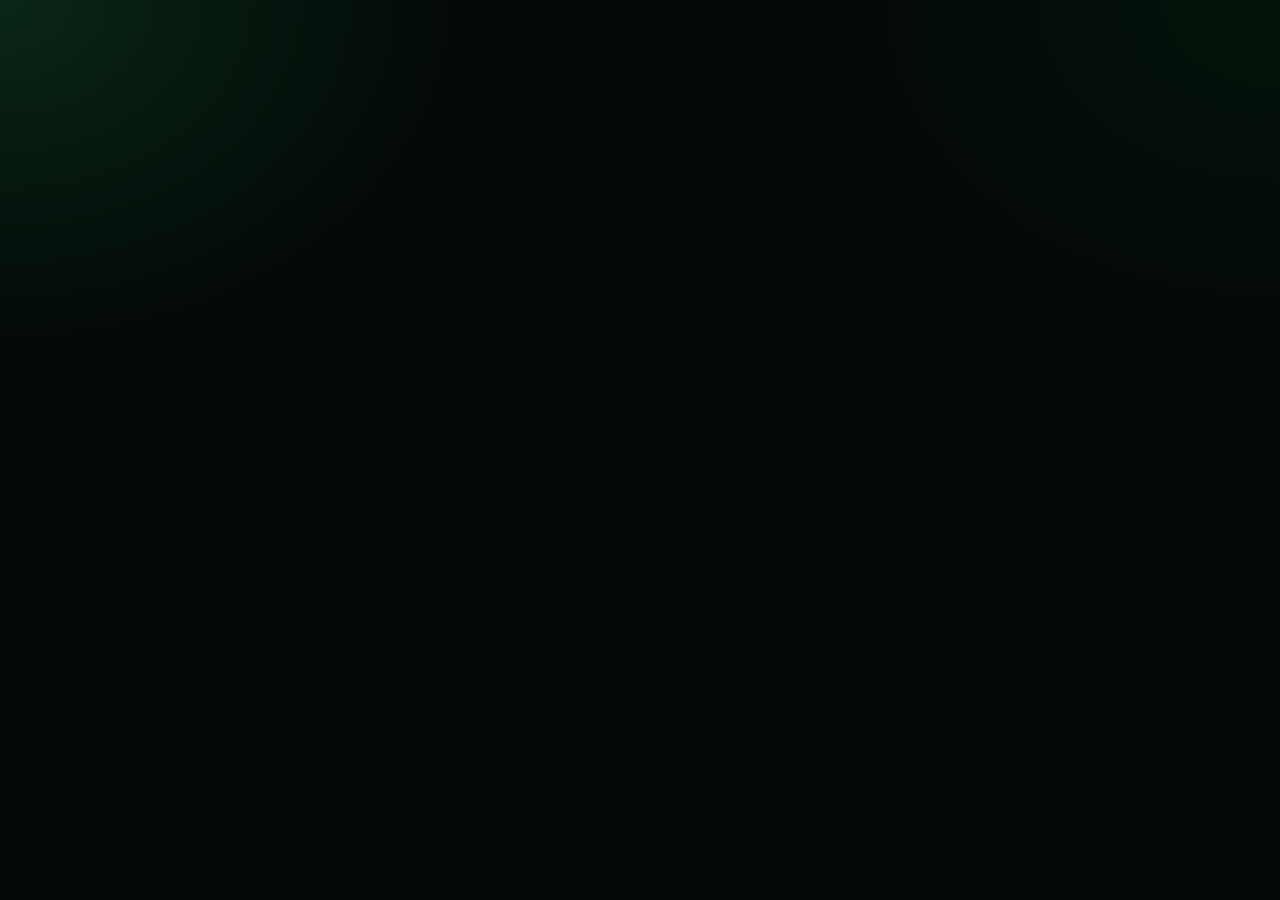
<file: index.html>
<!DOCTYPE html>
<html lang="en">
<head>
<meta charset="utf-8">
<meta name="viewport" content="width=device-width, initial-scale=1, viewport-fit=cover">
<meta name="theme-color" content="#030806">
<meta name="robots" content="noindex,nofollow">
<meta name="referrer" content="no-referrer">
<title>SOFWAH FIRAX</title>
<link rel="preconnect" href="https://script.google.com">
<link rel="preconnect" href="https://script.googleusercontent.com">
<link rel="manifest" href="/manifest.webmanifest">
<link rel="icon" href="/icons/icon-32.png?v=3" sizes="32x32">
<link rel="apple-touch-icon" href="/icons/icon-180.png?v=3">
<meta name="apple-mobile-web-app-capable" content="yes">
<meta name="apple-mobile-web-app-title" content="FIRAX">
<style>
html,body{margin:0;height:100%;background:#030806;color:#ecf7f0;font-family:Poppins,Arial,system-ui,sans-serif;overflow:hidden}
body{background:radial-gradient(800px 600px at 0 0,rgba(47,224,122,.14),transparent 60%),radial-gradient(800px 600px at 100% 0,rgba(22,163,74,.08),transparent 60%),#030806}
iframe{position:fixed;inset:0;width:100%;height:100%;border:0;opacity:0;transition:opacity .4s}
iframe.on{opacity:1}
.load{position:fixed;inset:0;display:grid;place-items:center;text-align:center}
.load img{width:72px;height:72px;border-radius:22px;box-shadow:0 14px 34px rgba(47,224,122,.3);animation:p 1.6s ease-in-out infinite}
.load b{display:block;margin-top:16px;letter-spacing:.4em;font-size:18px;padding-left:.4em}
.load small{display:block;color:#2fe07a;letter-spacing:.12em;font-size:10.5px;margin-top:4px;font-weight:600}
.load p{color:#7f9888;font-size:12px;margin-top:22px;max-width:300px}
.load a{color:#2fe07a}
@keyframes p{50%{transform:scale(1.06)}}
</style>
</head>
<body>
<div class="load" id="ld"><div><img src="/icons/icon-192.png?v=3" alt=""><b>FIRAX</b><small>FINANCIAL CLARITY · INTELLIGENT DECISIONS · PROFITABLE GROWTH</small><p id="msg">Loading…</p></div></div>
<iframe id="app" title="SOFWAH FIRAX" allow="clipboard-write; fullscreen" allowfullscreen referrerpolicy="no-referrer"></iframe>
<script>
(function () {
  var EXEC = 'https://script.google.com/macros/s/AKfycbz1zbFTlF6khEUuwpDoZNmBCJ5M8XgQ4clXRf9OnjyUbUhzB4VKiNVSJXJ4KrETOxCeyw/exec';
  var f = document.getElementById('app'), ld = document.getElementById('ld');
  function boot() {
    var pg = (location.search.match(/[?&]page=([a-z]{1,12})/) || [])[1] || '';
    f.src = EXEC + (pg ? '?page=' + pg : '');
    f.onload = function () { f.className = 'on'; setTimeout(function () { ld.style.display = 'none'; }, 400); };
    setTimeout(function () { if (f.className !== 'on') document.getElementById('msg').innerHTML = 'Slow connection. <a href="' + f.src + '" rel="noopener">Open directly</a> or reload.'; }, 15000);
    if ('serviceWorker' in navigator) navigator.serviceWorker.register('/sw.js').catch(function () {});
  }
  // Enforce HTTPS: on plain http, confirm the HTTPS certificate works, then move to https (never load the app over http).
  if (location.protocol === 'http:' && /(^|\.)sofwah\.my$/.test(location.hostname)) {
    var u = 'https://' + location.host + location.pathname + location.search + location.hash;
    var settled = false, done = function (ok) { if (settled) return; settled = true; if (ok) location.replace(u); else boot(); };
    fetch('https://' + location.hostname + '/manifest.webmanifest?probe=' + Date.now(), { mode: 'no-cors', cache: 'no-store' })
      .then(function () { done(true); }, function () { done(false); });
    setTimeout(function () { done(false); }, 3500);
  } else boot();
})();
</script>
</body>
</html>
</file>
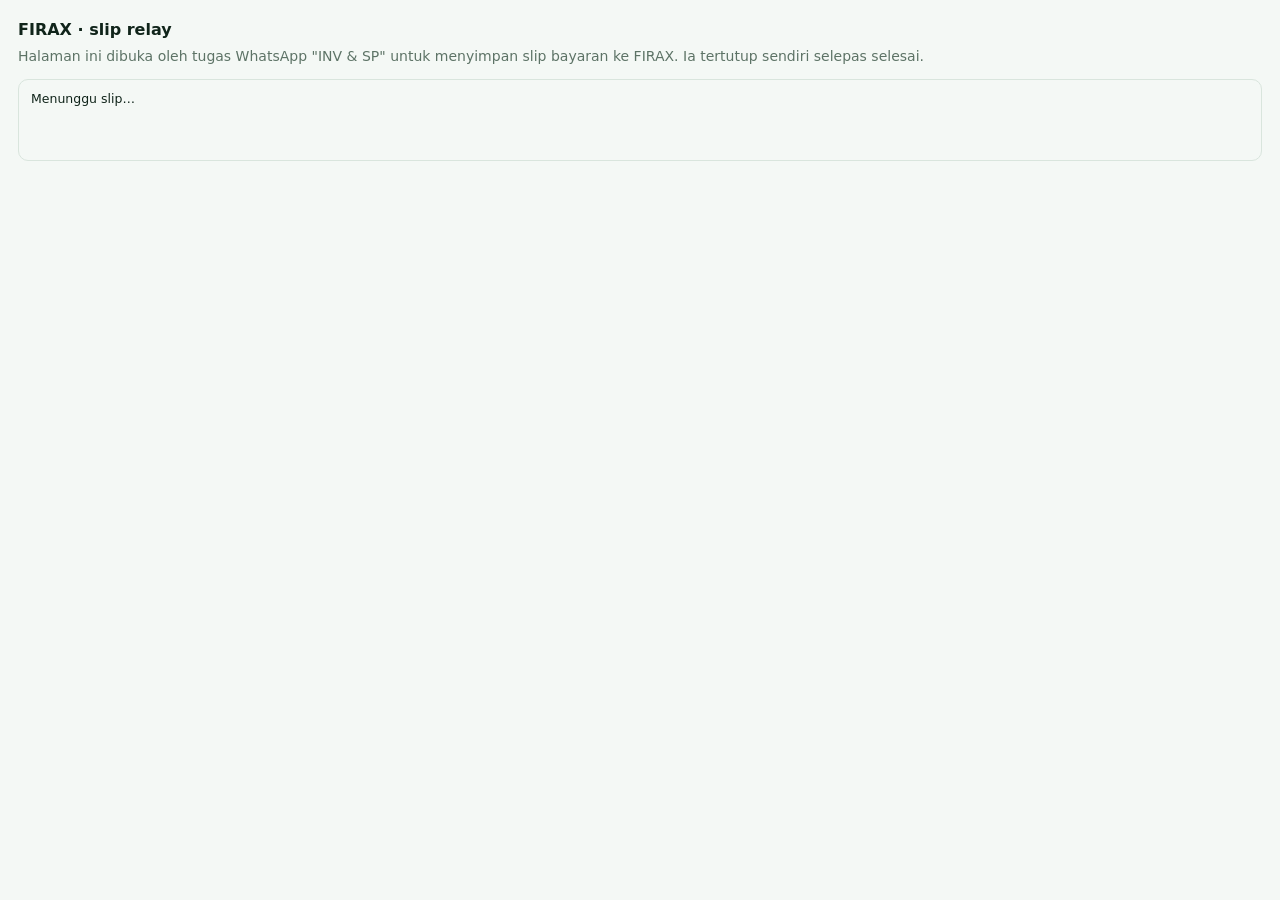
<file: slip.html>
<!doctype html>
<html lang="ms">
<head>
<meta charset="utf-8">
<meta name="viewport" content="width=device-width,initial-scale=1">
<meta name="robots" content="noindex">
<title>FIRAX Slip Relay</title>
<style>
:root{--bg:#f4f8f5;--ink:#10241a;--mut:#5d7366;--g:#11a35a;--r:#c8372d;--line:#d9e5dd}
@media (prefers-color-scheme:dark){:root:not([data-theme="light"]){--bg:#0d1611;--ink:#e6f2ea;--mut:#8da597;--line:#22352a}}
body{margin:0;background:var(--bg);color:var(--ink);font:14px/1.5 system-ui,-apple-system,Segoe UI,Roboto,sans-serif;padding:18px}
h1{font-size:16px;margin:0 0 4px}p{margin:0 0 12px;color:var(--mut)}
#log{border:1px solid var(--line);border-radius:10px;padding:10px 12px;min-height:60px;font-size:12.5px}
.ok{color:var(--g)}.err{color:var(--r)}
</style>
</head>
<body>
<h1>FIRAX · slip relay</h1>
<p>Halaman ini dibuka oleh tugas WhatsApp "INV &amp; SP" untuk menyimpan slip bayaran ke FIRAX. Ia tertutup sendiri selepas selesai.</p>
<div id="log">Menunggu slip…</div>
<script>
(function () {
  var EXEC = 'https://script.google.com/macros/s/AKfycbz1zbFTlF6khEUuwpDoZNmBCJ5M8XgQ4clXRf9OnjyUbUhzB4VKiNVSJXJ4KrETOxCeyw/exec';
  var FROM = 'https://web.whatsapp.com', log = document.getElementById('log'), first = true;
  function line(t, c) { if (first) { log.textContent = ''; first = false; } var d = document.createElement('div'); d.className = c || ''; d.textContent = t; log.appendChild(d); }
  function b64(buf) { var u = new Uint8Array(buf), s = ''; for (var i = 0; i < u.length; i += 8192) s += String.fromCharCode.apply(null, u.subarray(i, i + 8192)); return btoa(s); }
  window.addEventListener('message', function (e) {
    if (e.origin !== FROM || !e.data || e.data.t !== 'fxslip') return;
    var m = e.data, src = e.source;
    line('Menghantar: ' + (m.sup || '') + ' · ' + (m.rows || []).length + ' invois…');
    var body = { key: m.key, op: 'attach', sup: m.sup, rows: m.rows, ref: m.ref || '', mime: m.mime, name: m.name, b64: b64(m.buf) };
    fetch(EXEC, { method: 'POST', headers: { 'Content-Type': 'text/plain;charset=utf-8' }, body: JSON.stringify(body) })
      .then(function (r) { return r.json(); })
      .then(function (r) { line((r.ok ? '✓ ' : '✗ ') + (m.sup || '') + ': ' + (r.ok ? r.data.name : r.error), r.ok ? 'ok' : 'err'); src.postMessage({ t: 'fxslip-done', id: m.id, ok: !!r.ok, data: r.data || null, error: r.error || '' }, FROM); })
      .catch(function (x) { line('✗ ' + (m.sup || '') + ': ' + x, 'err'); src.postMessage({ t: 'fxslip-done', id: m.id, ok: false, error: String(x) }, FROM); });
  });
  if (window.opener) window.opener.postMessage({ t: 'fxslip-ready' }, FROM);
})();
</script>
</body>
</html>
</file>
